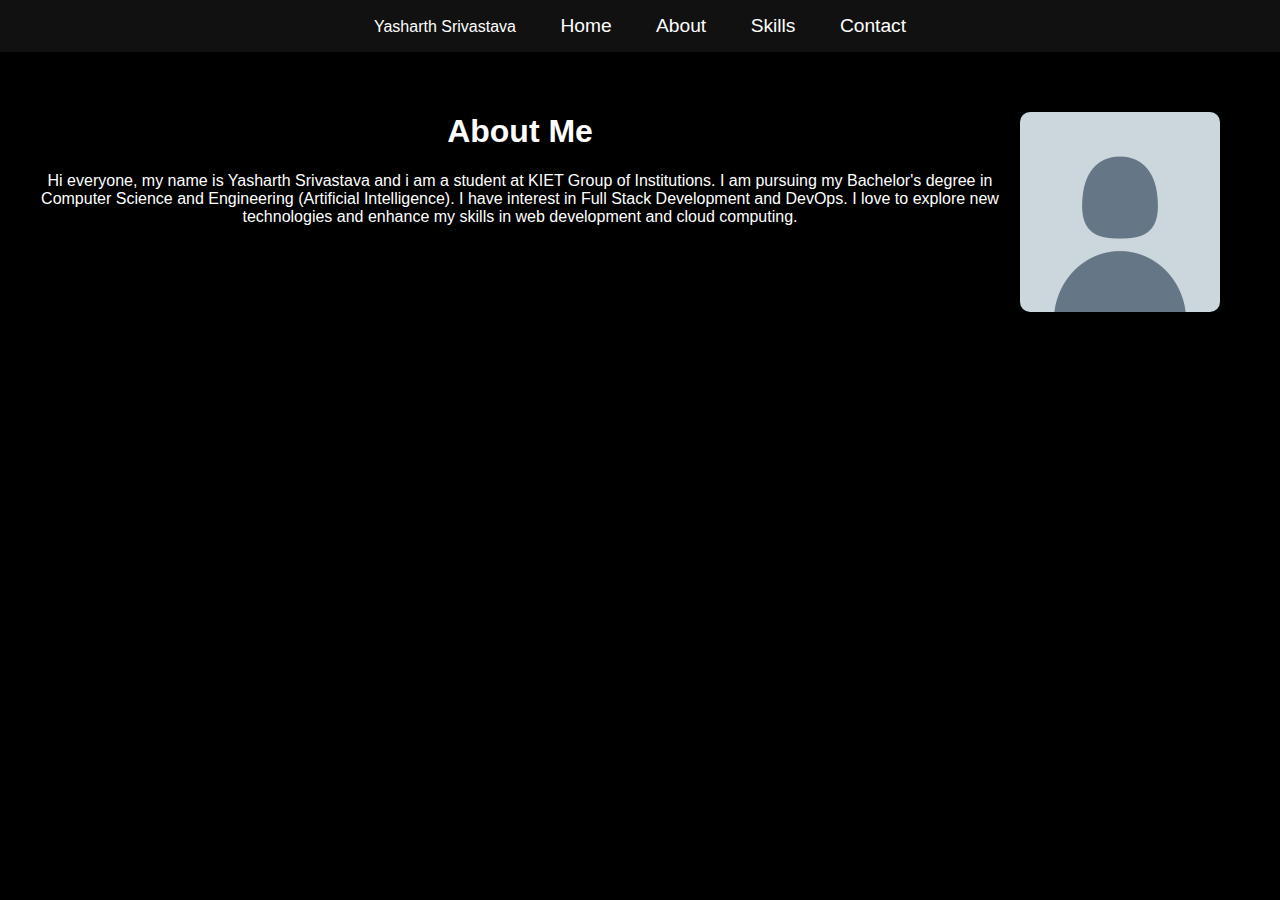
<file: about.html>
<!DOCTYPE html>
<html lang="en">
<head>
  <meta charset="UTF-8" />
  <meta name="viewport" content="width=device-width, initial-scale=1.0" />
  <title>About Me</title>
  <link rel="stylesheet" href="style.css" />
</head>
<body>

<nav>
  <ul class="navbar">
    <li> Yasharth Srivastava</li>
    <li><a href="index.html">Home</a></li>
    <li><a href="about.html">About</a></li>
    <li><a href="skills.html">Skills</a></li>
    <li><a href="contact.html">Contact</a></li>
  </ul>
</nav>

<header>
  <img src="images/profile.png" width="200" height="200" alt="Profile Image" class="profile-pic"/>
  <h1>About Me</h1>
  
  <p align="center">
    Hi everyone, my name is Yasharth Srivastava and i am a student at KIET Group of Institutions. I am pursuing my Bachelor's degree in Computer Science and Engineering (Artificial Intelligence). I have interest in Full Stack Development and DevOps. I love to explore new technologies and enhance my skills in web development and cloud computing.
  </p>

</header>

</body>
</html>
</file>
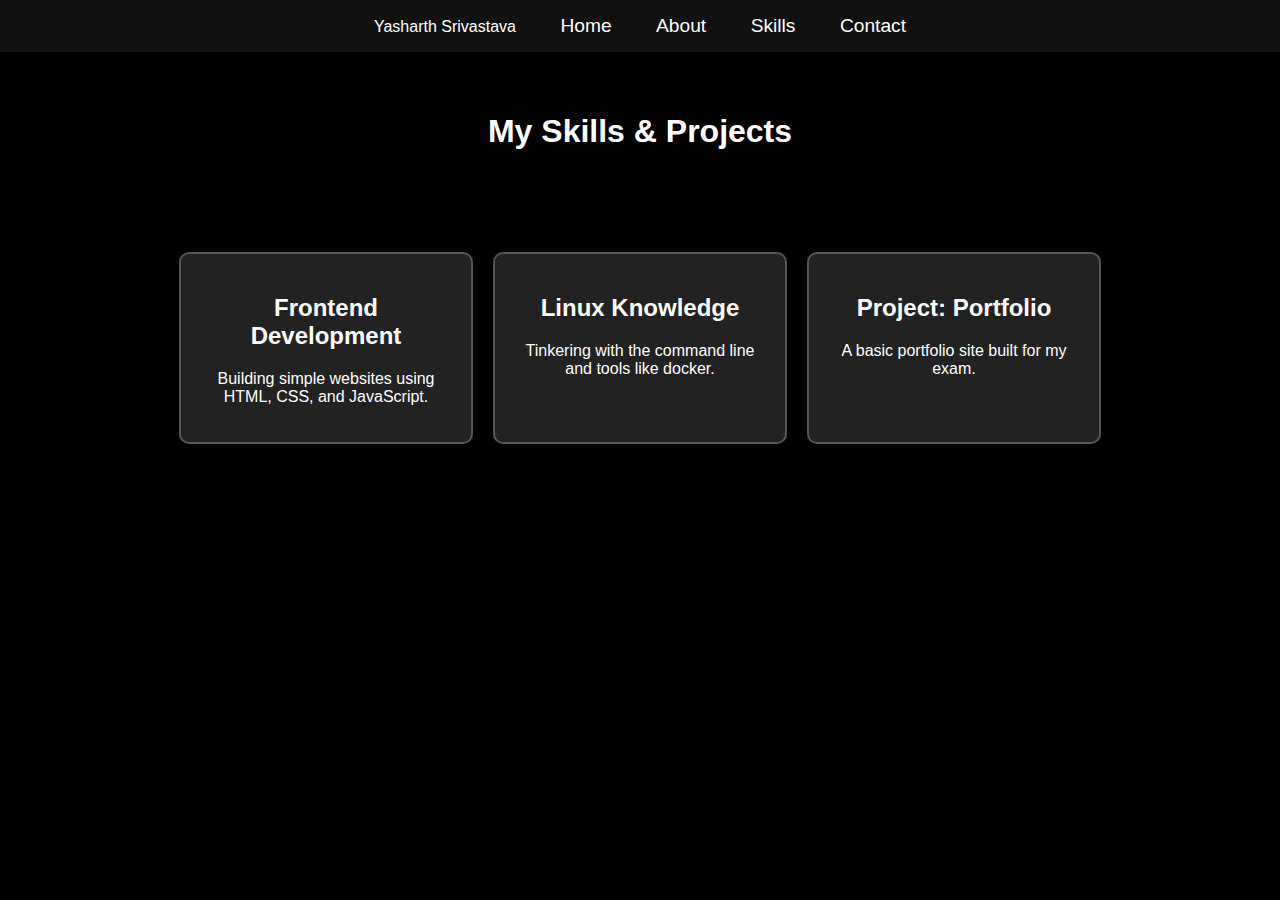
<file: skills.html>
<!DOCTYPE html>
<html lang="en">
<head>
  <meta charset="UTF-8" />
  <meta name="viewport" content="width=device-width, initial-scale=1.0" />
  <title>Skills</title>
  <link rel="stylesheet" href="style.css" />
</head>
<body>

<nav>
  <ul class="navbar">
    <li> Yasharth Srivastava</li>
    <li><a href="index.html">Home</a></li>
    <li><a href="about.html">About</a></li>
    <li><a href="skills.html">Skills</a></li>
    <li><a href="contact.html">Contact</a></li>
  </ul>
</nav>

<header>
  <h1>My Skills & Projects</h1>
</header>

<div class="skills-container">

  <div class="card">
    <h2>Frontend Development</h2>
    <p>Building simple websites using HTML, CSS, and JavaScript.</p>
  </div>

  <div class="card">
    <h2>Linux Knowledge</h2>
    <p>Tinkering with the command line and tools like docker.</p>
  </div>

  <div class="card">
    <h2>Project: Portfolio</h2>
    <p>A basic portfolio site built for my exam.</p>
  </div>

</div>

</body>
</html>
</file>
<file: style.css>
body {
  background: black;
  color: white;
  font-family: Arial, sans-serif;
  margin: 0;
  padding: 0;
}

nav {
  background: #111;
  padding: 15px 0;
  text-align: center;
}

.navbar {
  list-style: none;
  margin: 0;
  padding: 0;
}

.navbar li {
  display: inline-block;
  margin: 0 20px;
}

.navbar a {
  color: white;
  text-decoration: none;
  font-size: 1.2em;
}

header {
  text-align: center;
  padding: 40px;
}

img {
  border-radius: 10px;
}

.profile-pic {
  float: right;
  margin: 20px;
}

/* Skills page */
.skills-container {
  display: flex;
  gap: 20px;
  justify-content: center;
  padding: 40px;
}

.card {
  background: #222;
  border: 2px solid #555;
  padding: 20px;
  width: 250px;
  text-align: center;
  border-radius: 10px;
}

/* Contact page */
form {
  max-width: 400px;
  margin: 40px auto;
  display: flex;
  flex-direction: column;
  gap: 15px;
}

input, textarea {
  padding: 10px;
  border-radius: 5px;
  border: none;
}

button {
  padding: 10px;
  border: none;
  border-radius: 5px;
  font-size: 1em;
  cursor: pointer;
}
</file>
